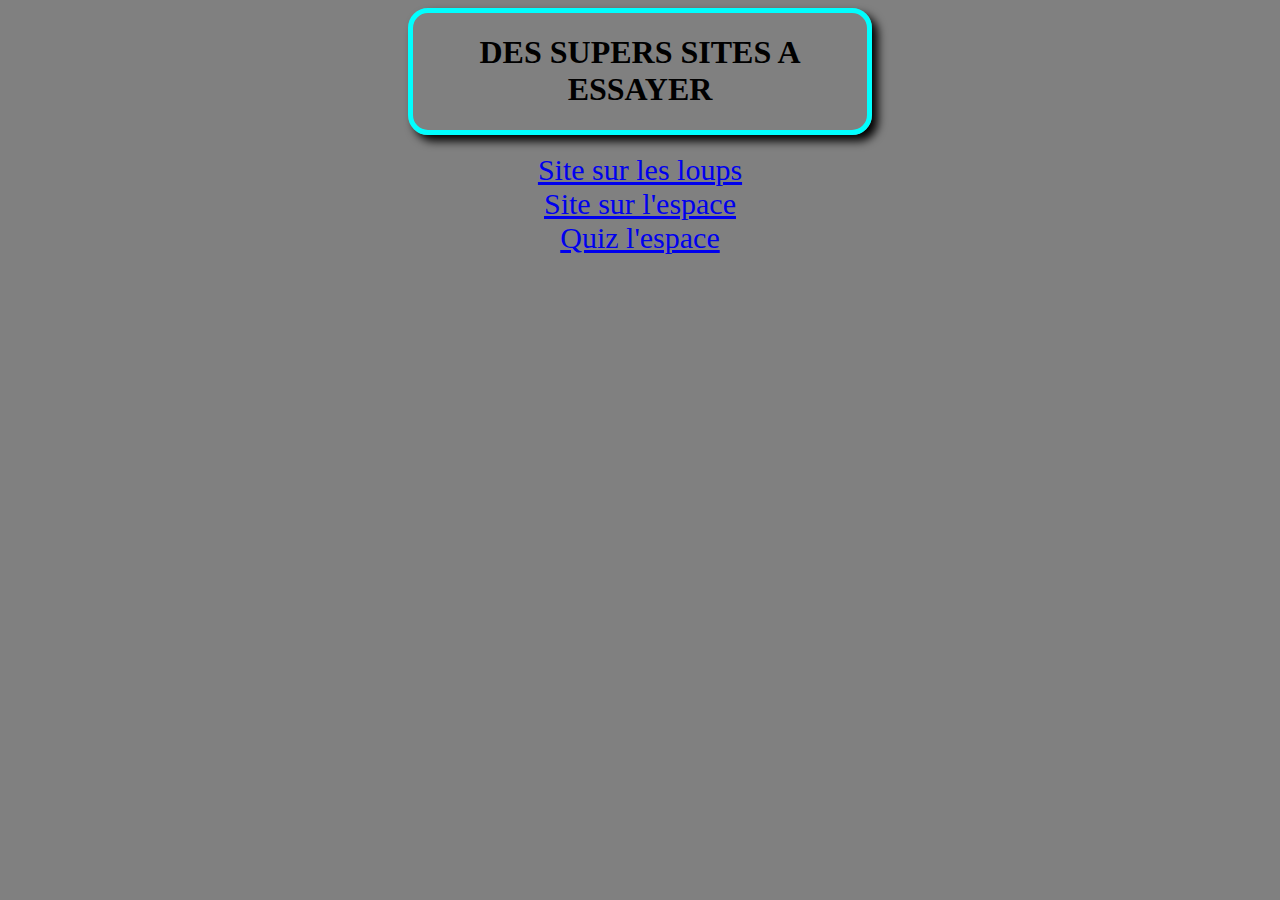
<file: siteweb/Site menu index readme/index.html>
<DOCTYPE html>
	<html>
		<head>

		<title>LES SITES FAIT PAR "polo37"</title>
		
		<meta charset="utf-8">
		
		<link rel="stylesheet" type="text/css" href="index.css">
		
		</head>
			
			<body>

			<div class="jojo">
			
			<h1>DES SUPERS SITES A ESSAYER</h1>
		
			</div>
		
		<br/>
		
		
			<div class="roro">
			
		<a href="sitewebsurlesloups.html">Site sur les loups</a>
		<br/>
		<a href="espace.html">Site sur l'espace</a>
		<br/>
		<a href="quiz37.html">Quiz l'espace</a>
		
				
			</div>
	
				</body>
	</html>
</file>
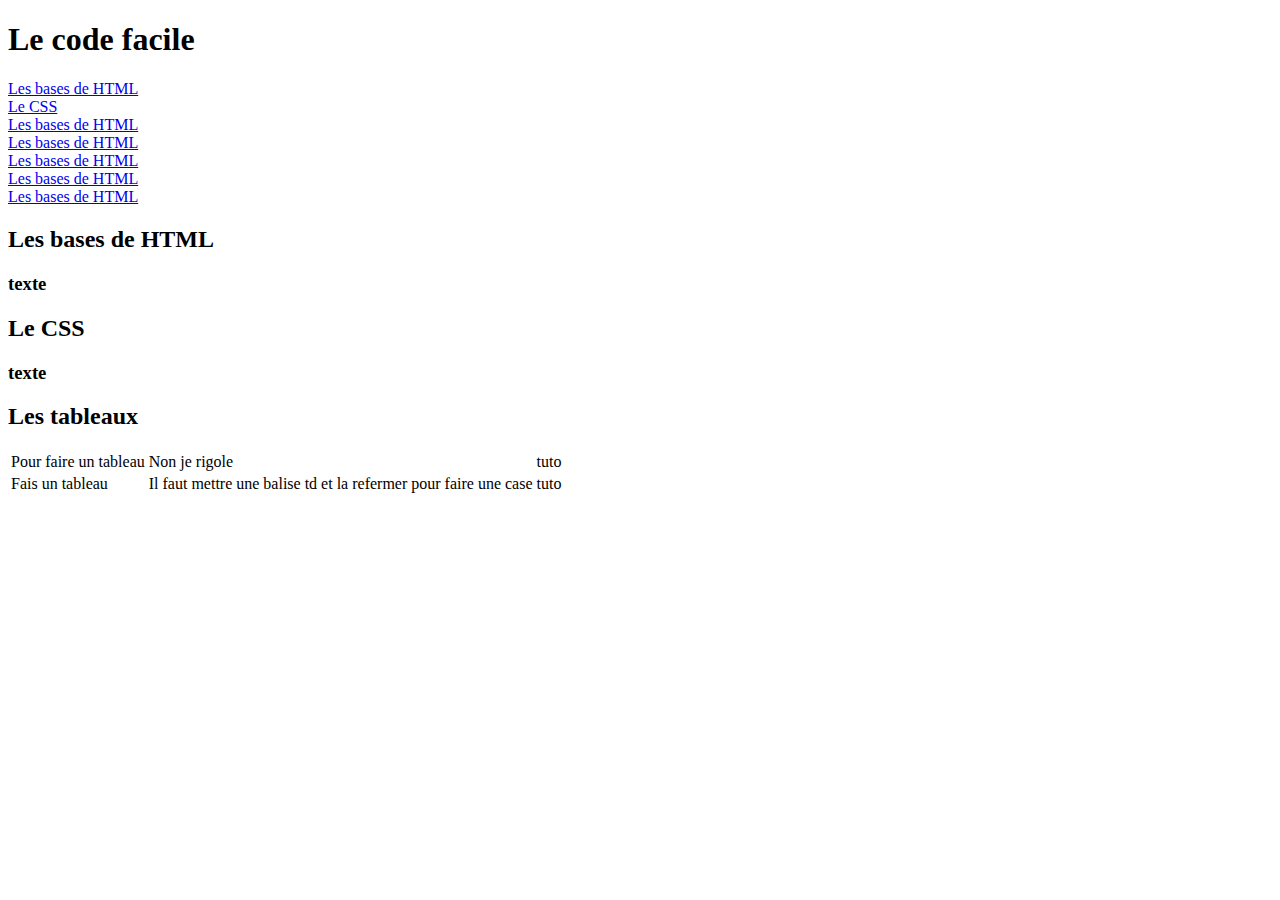
<file: siteweb/apprendre a Noah html et css.html>
<!DOCTYPE html>
<html>
<head>
	<title>Apprendre html et css</title>
	
	<meta charset="utf-8">
	
	<link rel="stylesheet" type="text/css" href="apprendre a Noah html et css.css">

</head>
<body>

	<div class="c">
		
	<h1>Le code facile</h1>

	</div>





	<div class="b">
	
	<li><a href="basehtml">Les bases de HTML</a></li>
	<li><a href="css">Le CSS</a></li>
	<li><a href="basehtml">Les bases de HTML</a></li>
	<li><a href="basehtml">Les bases de HTML</a></li>
	<li><a href="basehtml">Les bases de HTML</a></li>
	<li><a href="basehtml">Les bases de HTML</a></li>
	<li><a href="basehtml">Les bases de HTML</a></li>
	</div>

	<div class="a" id="basehtml">
	
	<h2>Les bases de HTML</h2>
	
	</div>

	<h3 class="b">texte</h3>

	<div class="a" id="css">
		
	<h2>Le CSS</h2>

	</div>
	
	<h3 class="b">texte</h3>
	
	<h2 class="a">Les tableaux</h2>

<table>
	<tr>
		<td>Pour faire un tableau</td>
		<td>Non je rigole</td>
		<td>tuto</td>
	</tr>
	<tr>
		<td>Fais un tableau</td>
		<td>Il faut mettre une balise td et la refermer pour faire une case</td>
		<td>tuto</td>
	</tr>

</table>

	
</body>
</html>
</file>
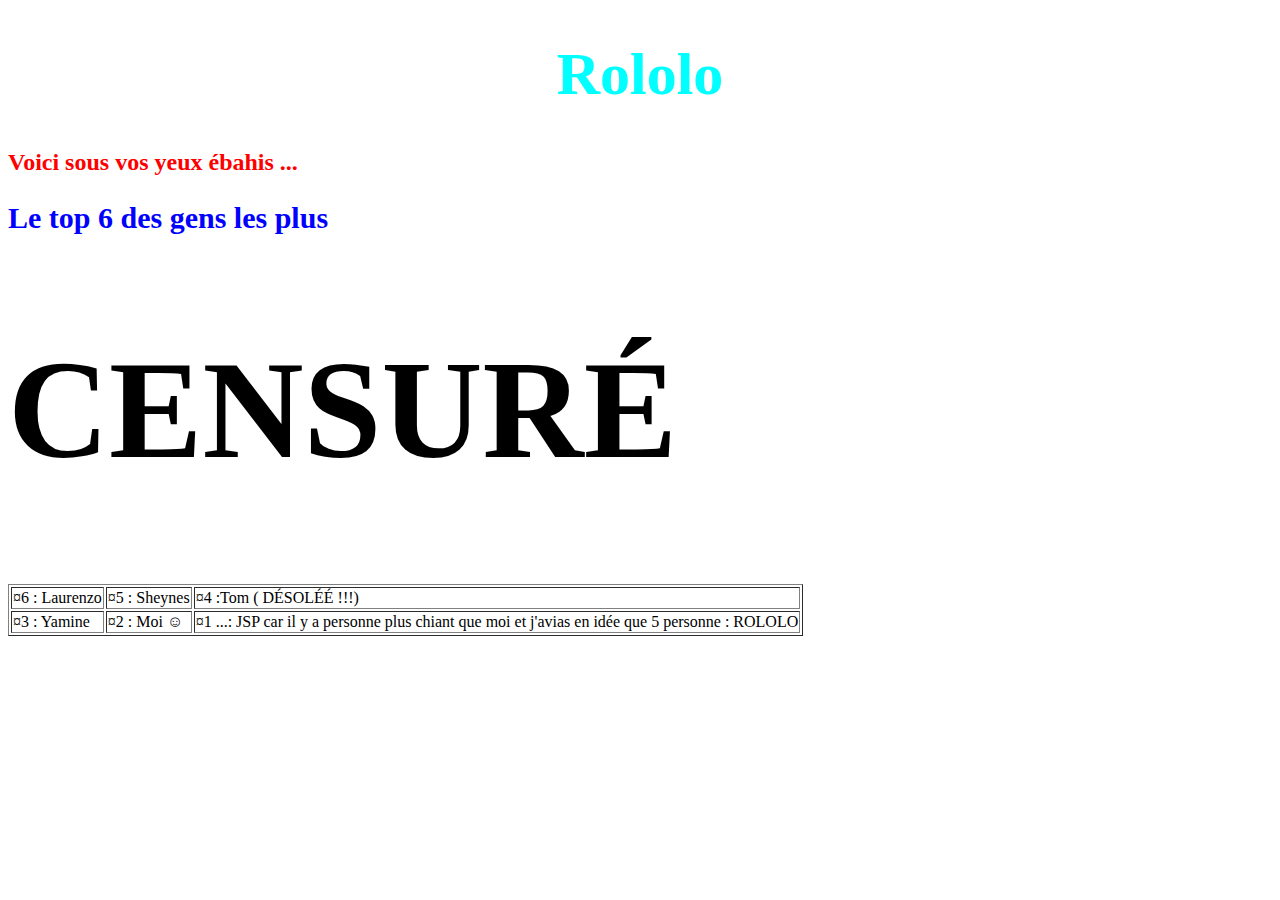
<file: siteweb/ROLOLO.html>
<!DOCTYPE html>
<html>
<head>
	<link rel="stylesheet" type="text/css" href="ROLOLO.css">
	<meta charset="utf-8">
	<title>ROLOLO</title>
</head>
<body>
	<div class="bonyour">
	<h1>Rololo</h1> 
</div>
<div class="oui">
	<h2>Voici sous vos yeux ébahis ...</h2>
</div>
<div class="non"> 
<h2>Le top 6 des gens les plus <h2>
</div>

<div class="hello">
	
	<h1>CENSURÉ<h1>
</div>

<table border="1s">
	<tr>

		<td> ¤6 : Laurenzo</td>
		<td>¤5 : Sheynes </td>
		<td> ¤4 :Tom ( DÉSOLÉÉ !!!) </td>
	
	</tr>	
	<tr>
		
		<td> ¤3 : Yamine </td>
		<td> ¤2 : Moi ☺ </td>
		<td> ¤1 ...: JSP car il y a personne plus chiant que moi et j'avias en idée que 5 personne : ROLOLO </td>
	
	</tr>
</table>

<style type="text/css">
	.tr{
		color: green;
	}
</style>




</body>
</html>
</file>
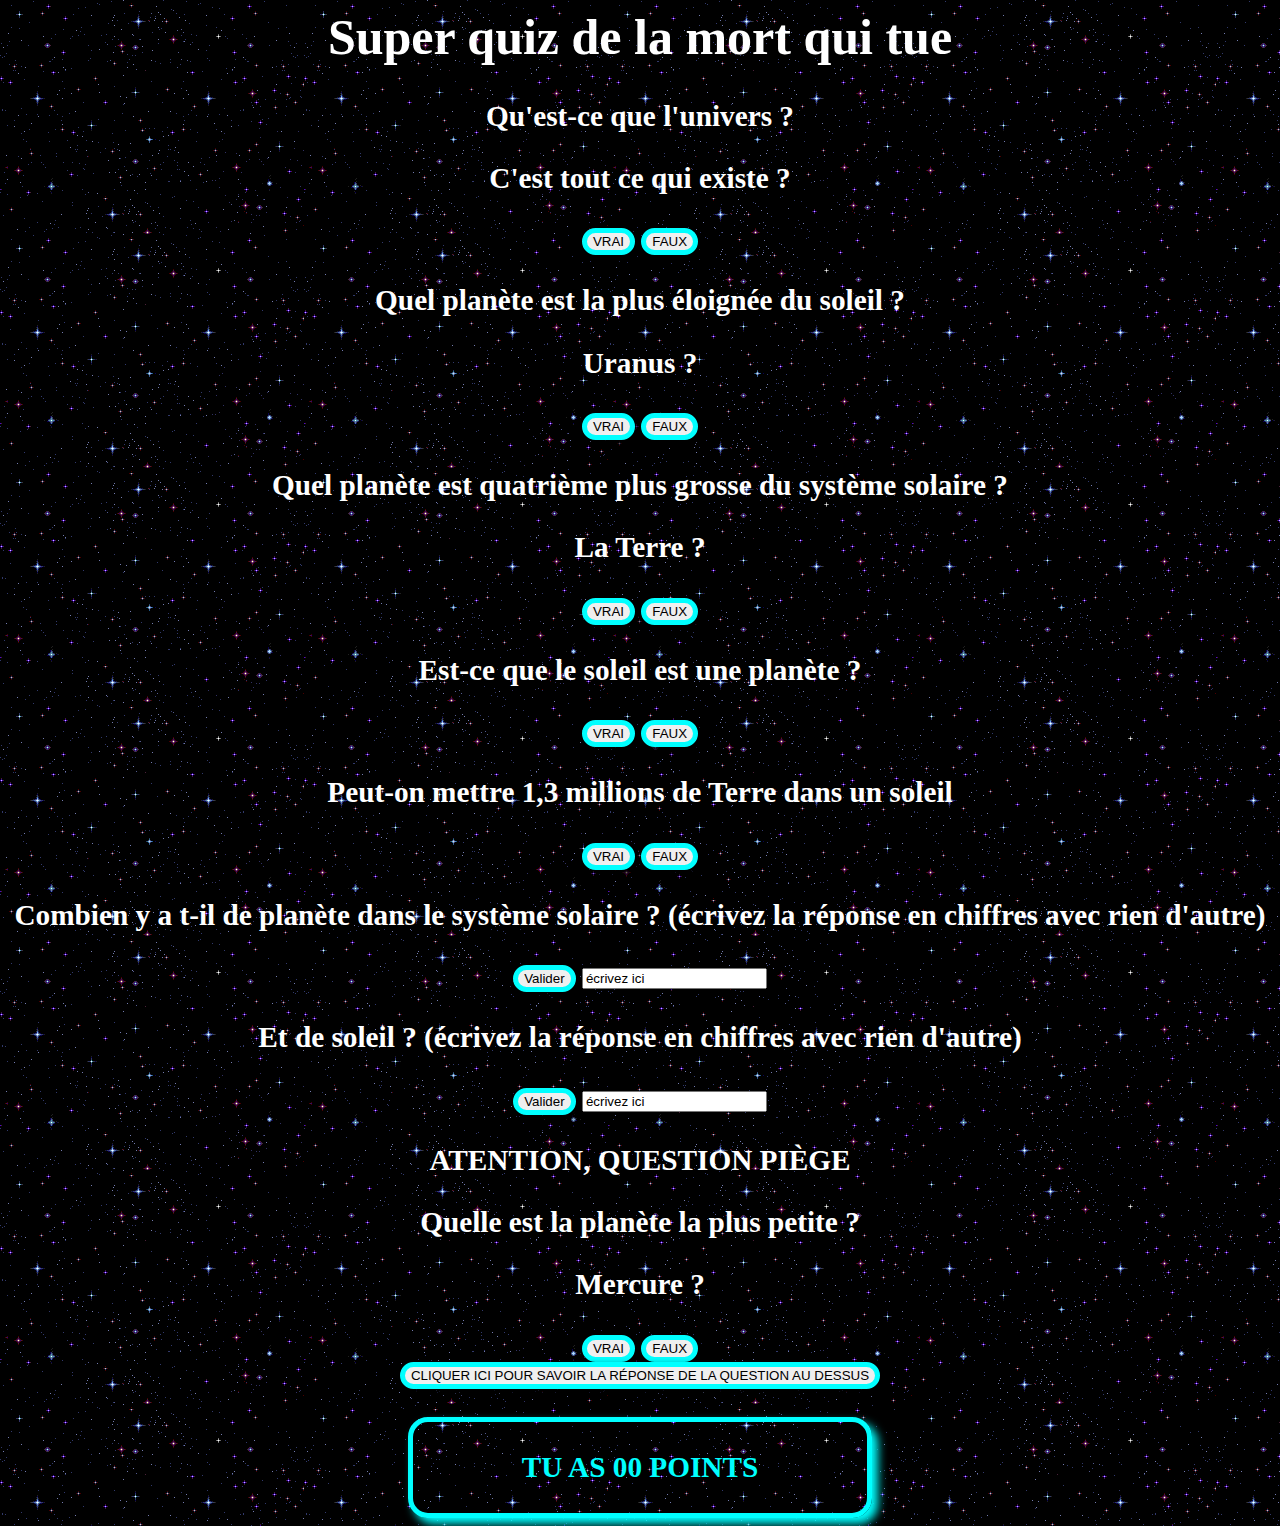
<file: siteweb/site espace et tout ce qui va avec/quiz37.html>
<DOCTYPE html>
	<!DOCTYPE html>
	<html>
		<body>
			<head>
				
				<meta charset="utf-8">
			
			<title>Super quiz de la mort qui tue</title>	
			<link rel="stylesheet" type="text/css" href="quiz.css">
			
			<script src="quiz.js"></script>
			
			</head>
			
			
				<h1 class="roro">Super quiz de la mort qui tue</h1>
				
				<div class="tototo">
				
				<h3>Qu'est-ce que l'univers ?</h3>
				
				<h3>C'est tout ce qui existe ?</h3>
			
				</div>
				
				<div class="lolo">
				
				<button id="but" onClick="fonction(0,0);">VRAI</button>
				
				<button id="but" onClick="fonction(0,1);">FAUX</button>
				
				</div>
				
				<div class="tototo">
				
				<h3>Quel planète est la plus éloignée du soleil ?</h3>
				
				<h3>Uranus ?</h3>
				
				</div>
				
				<div class="lolo">
				
				<button id="but" onClick="fonction(1,2);">VRAI</button>
				<button id="but" onClick="fonction(1,3);">FAUX</button>
		
				</div>
				
				<div class="tototo">
				
				<h3>Quel planète est quatrième plus grosse du système solaire ?</h3>
				
				<h3>La Terre ?</h3>
				
				</div>
				
				<div class="lolo">
				
				<button id="but" onClick="fonction(2,2);">VRAI</button>
				<button id="but" onClick="fonction(2,3);">FAUX</button>
				
				</div>
			
				<div class="tototo">
				
				<h3>Est-ce que le soleil est une planète ?</h3>
				
				</div>
			
				<div class="lolo">
				
				<button id="but" onClick="fonction(3,2);">VRAI</button>
				<button id="but" onClick="fonction(3,3);">FAUX</button>
				
				</div>
			
				<div class="tototo">
				
				<h3>Peut-on mettre 1,3 millions de Terre dans un  soleil</h3>
			
				</div>
			
				<div class="lolo">
				
				<button id="but" onClick="fonction(4,0);">VRAI</button>
				<button id="but" onClick="fonction(4,1);">FAUX</button>
				
				</div>
			
				<div class="tototo">
				
				<h3>Combien y a t-il de planète dans le système solaire ? (écrivez la réponse en chiffres avec rien d'autre)</h3>
				
				</div>
				
				<button id="but" onClick="lonlon();">Valider</button>
						<input id="input" type="text" value="écrivez ici"></input>
								<script src="quiz.js"></script>
				
				<div class="tototo">
				
				<h3>Et de soleil ? (écrivez la réponse en chiffres avec rien d'autre)</h3>
				
				</div>
				
				<button id="but" onClick="yoyo();">Valider</button>
						<input id="input2" type="text" value="écrivez ici"></input>
								<script src="quiz.js"></script>
				 
				<div class="tototo">
				
				<h3>ATENTION, QUESTION PIÈGE</h3>
				
				<h3>Quelle est la planète la plus petite ?</h3>
				
				<h3>Mercure ?</h3>
				
				</div>
				
				<div class="lolo">
				
				<button id="but" onClick="fonction(5,1);">VRAI</button>
				<button id="but" onClick="fonction(5,1);">FAUX</button>
				
				</div>
				
				<div class="lolo">
				
				<button id="but" onClick="fonction(5,4);">CLIQUER ICI POUR SAVOIR LA RÉPONSE DE LA QUESTION AU DESSUS</button>
			
         		</div>
         		
         		<br/>
         		
				<div class="tirlipinpon">
					
					<h3>TU AS <span id="pts">00</span>  POINTS</h3> 
					
					
					</div>
		
		
		</body>
	
		</html>
</file>
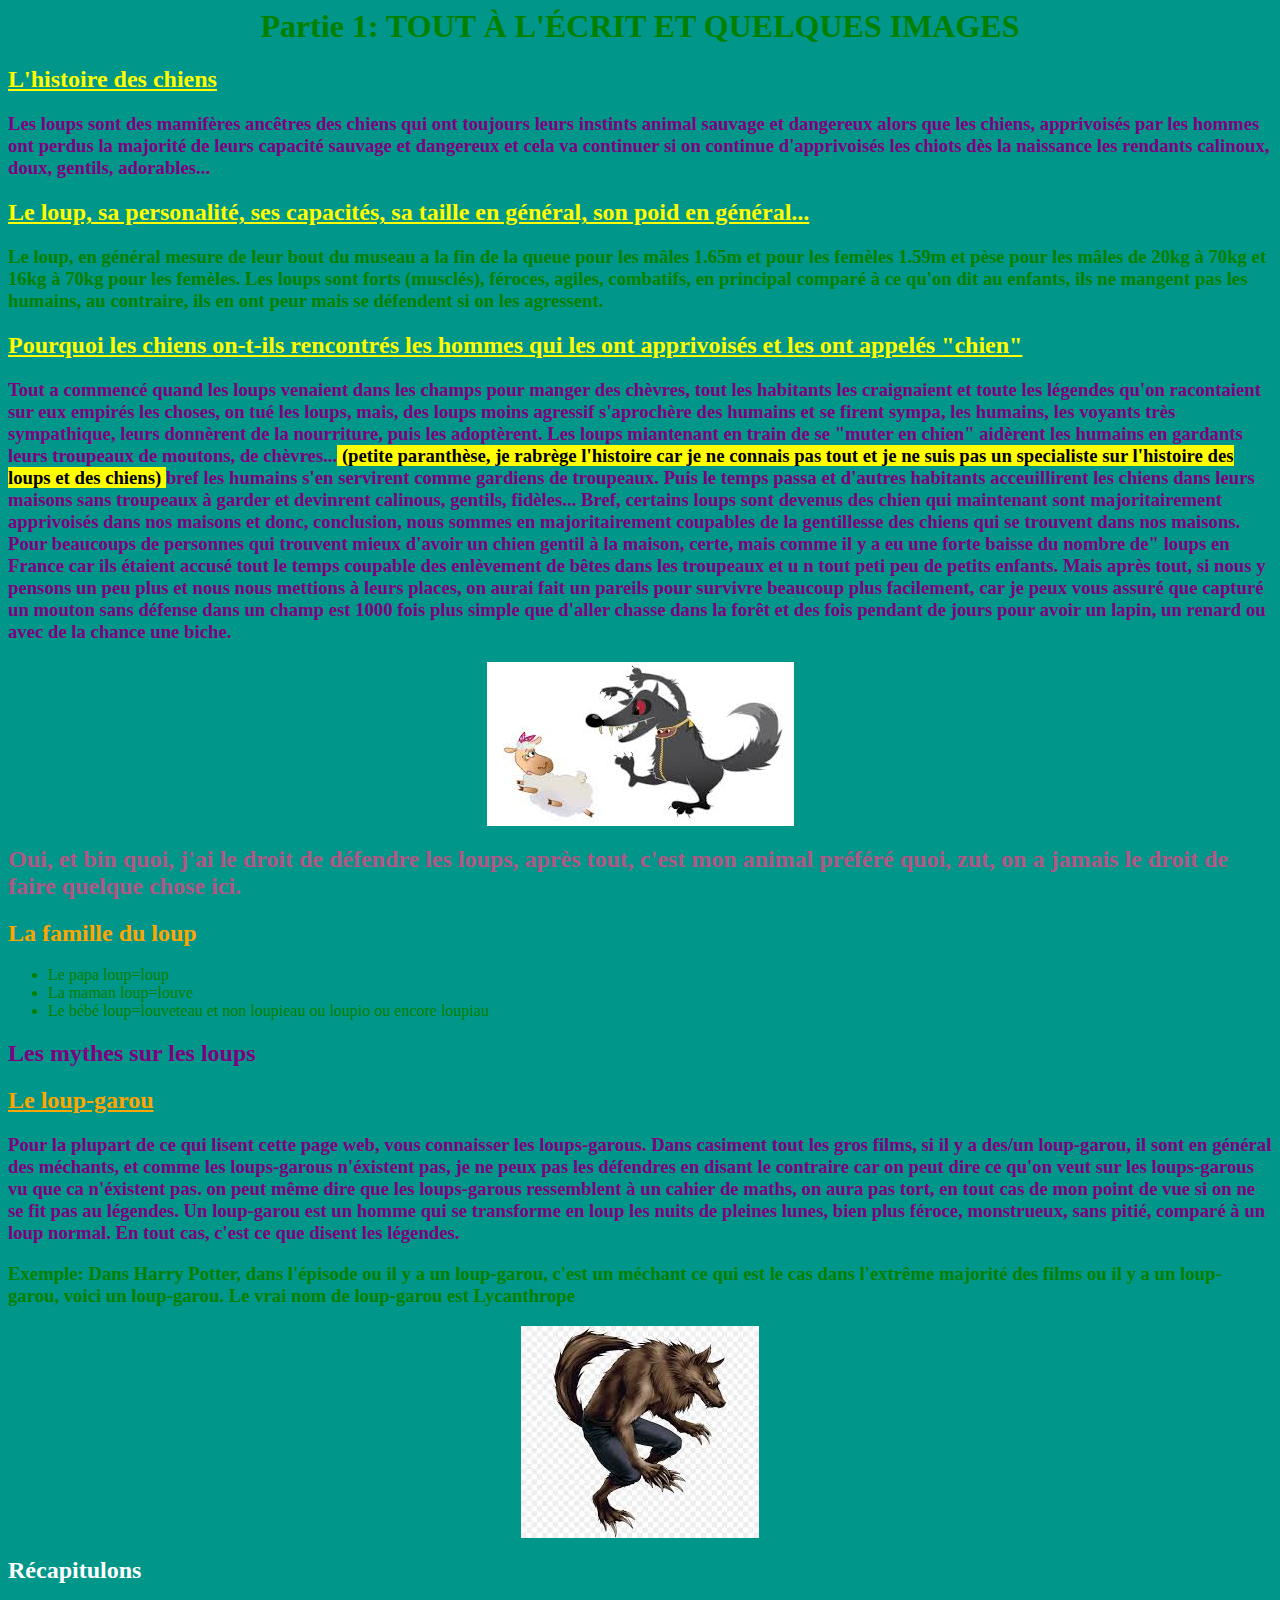
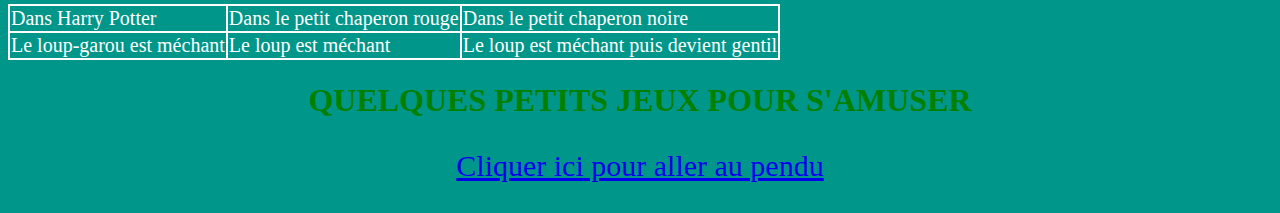
<file: siteweb/Site loup et ce qui va avec/sitewebsurlesloups.html>
<DOCTYPE html>
	<!DOCTYPE html>
	<html>
	<head>
		<meta charset="utf-8">
		<link href="sitewebsurlesloups.css" rel="stylesheet">
	</head>
	<body>
		<title>LES LOUPS</title>

		<h1 class="centr">Partie 1: TOUT À L'ÉCRIT ET QUELQUES IMAGES</h1>		

		<h2 class="wolf">L'histoire des chiens</h2>


		<h3 class="youpi">Les loups sont des mamifères ancêtres des chiens qui ont toujours leurs instints animal sauvage et dangereux alors que les chiens, apprivoisés par les hommes ont perdus la majorité de leurs capacité sauvage et dangereux et cela va continuer si on continue d'apprivoisés les chiots dès la naissance les rendants calinoux, doux, gentils, adorables...</h3>

		<h2 class="wolf">Le loup, sa personalité, ses capacités, sa taille en général, son poid en général...</h2>

		<h3 class="dede">Le loup, en général mesure de leur bout du museau a la fin de la queue pour les mâles 1.65m et pour les femèles 1.59m et pèse pour les mâles de 20kg à 70kg et 16kg à 70kg pour les femèles. Les loups sont forts (musclés), féroces, agiles, combatifs, en principal comparé à ce qu'on dit au enfants, ils ne mangent pas les humains, au contraire, ils en ont peur mais se défendent si on les agressent.

		<h2 class="wolf">Pourquoi les chiens on-t-ils rencontrés les hommes qui les ont apprivoisés et les ont appelés "chien"</h2>
		
		<h3 class="youpi">Tout a commencé quand les loups venaient dans les champs pour manger des chèvres, tout les habitants les craignaient et toute les légendes qu'on racontaient sur eux empirés les choses, on tué les loups, mais, des loups moins agressif s'aprochère des humains et se firent sympa, les humains, les voyants très sympathique, leurs donnèrent de la nourriture, puis les adoptèrent. Les loups miantenant en train de se "muter en chien" aidèrent les humains en gardants leurs troupeaux de moutons, de chèvres...<mark>
(petite paranthèse, je rabrège l'histoire car je ne connais pas tout et je ne suis pas un specialiste sur l'histoire des loups et des chiens) </mark>bref les humains s'en servirent comme gardiens de troupeaux. Puis le temps passa et d'autres habitants acceuillirent les chiens dans leurs maisons sans troupeaux à garder et devinrent calinous, gentils, fidèles... Bref, certains loups sont devenus des chien qui maintenant sont majoritairement apprivoisés dans nos maisons et donc, conclusion, nous sommes en majoritairement coupables de la gentillesse des chiens qui se trouvent dans nos maisons. Pour beaucoups de personnes qui trouvent mieux d'avoir un chien gentil à la maison, certe, mais comme il y a eu une forte baisse du nombre de" loups en France car ils étaient accusé tout le temps coupable des enlèvement de bêtes dans les troupeaux et u n tout peti peu de petits enfants. Mais après tout, si nous y pensons un peu plus et nous nous mettions à leurs places, on aurai fait un pareils pour survivre beaucoup plus facilement, car je peux vous assuré que capturé un mouton sans défense dans un champ est 1000 fois plus simple que d'aller chasse dans la forêt et des fois pendant de jours pour avoir un lapin, un renard ou avec de la chance une biche.</h3>

		<div class="centre">	
		<img src="imageloupquimangemouton.jpg">
		</div>



		<h2 class="tata">Oui, et bin quoi, j'ai le droit de défendre les loups, après tout, c'est mon animal préféré quoi, zut, on a jamais le droit de faire quelque chose ici.</h2>

		<h2 class="grosminet">La famille du loup</h2>

<ul>
<li class="dede">Le papa loup=loup</li>
<li class="dede">La maman loup=louve</li>
<li class="dede">Le bébé loup=louveteau et non loupieau ou loupio ou encore loupiau</li>
</ul>

		<h2 class="youpi">Les mythes sur les loups</h2>

		<h2 class="toutou">Le loup-garou</h2>
				
		<h3 class="youpi">Pour la plupart de ce qui lisent cette page web, vous connaisser les loups-garous. Dans casiment tout les gros films, si il y a des/un loup-garou, il sont en général des méchants, et comme les loups-garous n'éxistent pas, je ne peux pas les défendres en disant le contraire car on peut dire ce qu'on veut sur les loups-garous vu que ca n'éxistent pas. on peut même dire que les loups-garous ressemblent à un cahier de maths, on aura pas tort, en tout cas de mon point de vue si on ne se fit pas au légendes. Un loup-garou est un homme qui se transforme en loup les nuits de pleines lunes, bien plus féroce, monstrueux, sans pitié, comparé à un loup normal. En tout cas, c'est ce que disent les légendes.</h3>

		<h3 class="dede">Exemple: Dans Harry Potter, dans l'épisode ou il y a un loup-garou, c'est un méchant ce qui est le cas dans l'extrême majorité des films ou il y a un loup-garou, voici un loup-garou. Le vrai nom de loup-garou est Lycanthrope</h3>

		<div class="centre">

		<img src="imageloupgarou.jpg">

		</div>
		

		<h2 class="popo">Récapitulons</h2>

<table>	
	<tr>
		<td>Dans Harry Potter</td>
		<td>Dans le petit chaperon rouge</td>
		<td>Dans le petit chaperon noire</td>
	</tr>
	<tr>
		<td>Le loup-garou est méchant</td>
		<td>Le loup est méchant</td>
		<td>Le loup est méchant puis devient gentil</td>
	</tr>
		
</table>
		<h1 class="centr">QUELQUES PETITS JEUX POUR S'AMUSER</h1>		

		<p style="text-align:center; font-size:30px; color:orange;"><a  href="pendu.html">Cliquer ici pour aller au pendu</a></p>
	
	</body>
	</html>
</file>
<file: siteweb/Site menu index readme/index.css>
@keyframes an {
	0%  { color:rgb(250,0  ,0  );  }
	20% { color:rgb(0  ,250,0  );  }
	40% { color:rgb(0  ,0  ,250);  }
	60% { color:rgb(0  ,250,250); }
	80% { color:rgb(250,250,0  ); }
	100%{ color:rgb(250,0  ,0  );  }
}
@keyframes tourni {
 from{ transform: rotateX(0deg); }
 to{ transform: rotateX(360deg); }
}
@keyframes spiral {
 from{ transform: rotateY(0deg); }
 to{ transform: rotateY(360deg); }
}

.jojo
{
	margin-left:  400px;
	margin-right: 400px;
	font-size:20 px;
	text-align: center;
	animation: an 3s linear infinite;
	box-shadow: 6px 6px 10px; 
	border-radius: 20px;
	border: 3px aqua solid; 
	border-width: thick
}
body
{
	background-color: grey;
}
.roro
{
	animation: an 3s linear infinite, spiral 3s linear infinite;
	text-align: center;
	font-size: 30px;
}
</file>
<file: siteweb/apprendre a Noah html et css.css>
@keyframes an {
	0%  { color:rgb(250,0  ,0  );  }
	20% { color:rgb(0  ,250,0  );  }
	40% { color:rgb(0  ,0  ,250);  }
	60% { color:rgb(0  ,250,250); }
	80% { color:rgb(250,250,0  ); }
	100%{ color:rgb(250,0  ,0  );  }
.a
{
	text-align: center;
	color: blue;
}
.b
{
	color: rgb(24, 210, 239 );
}
.c
{
	color: red;
	text-align: center;
	font-size: 30px; 
}
body
{
	background-color: aqua;
}
table, td, tr{
	border-collapse:collapse;
	border:2px solid, white;
	color:white;
	font-size:20px;
}
</file>
<file: siteweb/ROLOLO.css>
.oui
{ 
	color: red ;
	font-size: 20pxs ;

}

.non
{
color: blue;
font-size: 20px


}
.hello

{
color: black ;
font-size: 70px ;


}








.bonyour
{
	color: aqua ;
	font-size: 30px;
	text-align: center;
}

table:
</file>
<file: siteweb/site espace et tout ce qui va avec/quiz.css>
@keyframes tourni {
 from{ transform: rotateX(0deg); }
 to{ transform: rotateX(360deg); }
}
@keyframes spiral {
 from{ transform: rotateY(0deg); }
 to{ transform: rotateY(360deg); }
}
@keyframes an_colors{
			0%{color: rgb(255, 0, 0);			}
			33%{color: rgb(0, 255, 0);			}
			66%{color: rgb(0, 0, 255);			}
			100%{color: rgb(255, 0, 0,);			}
			
			}		
body{
				animation: an_color 5s linear infinite;
				text-align: center;
				font-size: 25px;
				background-image: url("EtoileFlash.gif");
}
#but
{
				box-shadow: 4px 4px 7px; 
				border-radius: 20px;
				border: 5px solid aqua;
				animation: an_color 3s linear infinite;
				text-align: center;
				font-size;
}
.tototo
{
				color: rgb(255, 255, 255);
				text-align: center;
}
.roro
{
				color: white;	
				text-align: center;
				animation: an 3s linear infinite, tourni 3s linear infinite ;
}
.tirlipinpon
{
	color: aqua;
	margin-left:  400px;
	margin-right: 400px;
	font-size:20 px;
	text-align: center;
	box-shadow: 6px 6px 10px; 
	border-radius: 20px;
	border: 3px aqua solid; 
	border-width: thick;
}
</file>
<file: siteweb/Site loup et ce qui va avec/sitewebsurlesloups.css>
@keyframes spiral {
 from{ transform: rotateX(0deg); }
 to{ transform: rotateX(360deg); }
}

@keyframes an {
	0%  { color:rgb(250,0  ,0  );  }
	20% { color:rgb(0  ,250,0  );  }
	40% { color:rgb(0  ,0  ,250);  }
	60% { color:rgb(0  ,250,250); }
	80% { color:rgb(250,250,0  ); }
	100%{ color:rgb(250,0  ,0  );  }
}

.cent	
{
text-align: center;
text-decoration: underline;
color:red;
animation: an 3s linear infinite;
animation: spiral 3s linear infinite;
}
.centr
{
text-align: center;
color: green;
animation:an 3s linear infinite;
}


.centre
{
text-align: center;
}
.loup
{
color: red;
text-decoration: underline; 
}

body
{
background-color:rgb(0,150,137);
}

.wolf
{
color: yellow;
text-decoration: underline;
}
.timberwolf
{
color:rgb(78,144,210);
}
.popo
{
color: white;
}
.dede
{
color: green;		
}
.youpi
{
color: purple;
}
.tata
{
color: rgb(178,86,134);
}
.toto
{
color: grey;
}	
.titi
{
color: white;
text-decoration: underline; 
}
.grosminet
{
color: orange;
}
.bibi
{
color: red;
}
.toutou
{
color: orange;
text-decoration: underline;
}
table, td, tr{
	border-collapse:collapse;
	border:2px solid white;
	color:white;
	font-size:20px;
}
</file>
